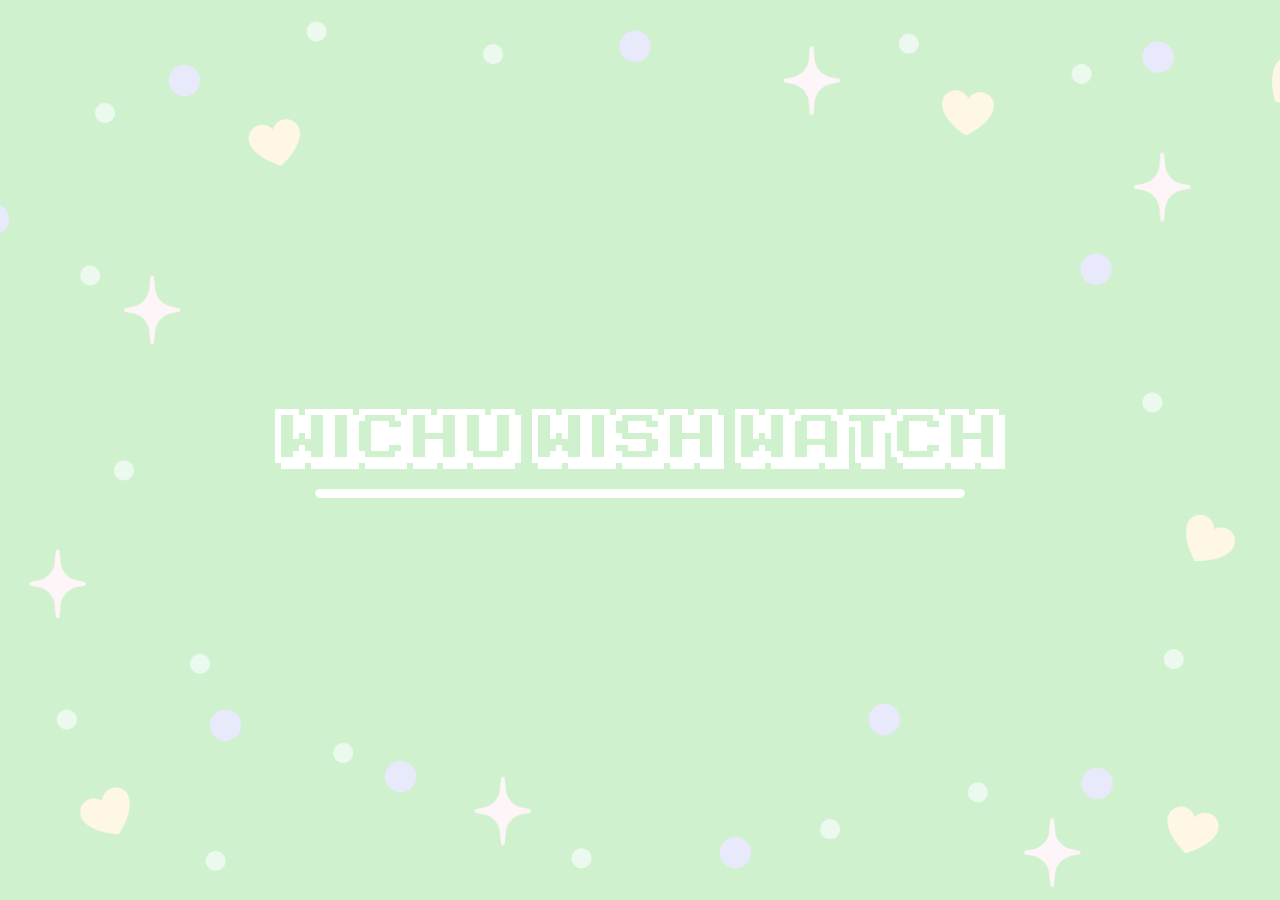
<file: index.html>
<!DOCTYPE html>
<html lang="ko">
<head>
  <meta charset="UTF-8">
  <meta name="viewport" content="width=device-width, initial-scale=1.0">
  <title>WICHU WISH WATCH</title>
  <link rel="stylesheet" href="assets/css/style.css">
  <style>
  /* 로딩 중에는 게임 화면 숨기기 */
  .site-wrap {
    visibility: hidden;
  }

  /* 로딩 화면 기본 표시 */
  #loadingScreen {
    position: fixed;
    inset: 0;
    z-index: 9999;
  }
</style>
</head>
<body>
	<!-- 첫 번째 로딩 화면 -->
<div class="loading-screen" id="loadingScreen">

  <img
    src="assets/images/logo-title.png"
    alt="WICHU WISH WATCH"
    class="loading-logo"
  >

  <div class="loading-bar">
    <div class="loading-progress"></div>
  		</div>
	</div>

	<!--다마고치 화면 -->
  <div class="site-wrap">


    <main class="game-page">
      <section class="device-area">

        <div class="device" id="device">
          <img
            src="assets/images/device-shell.png"
            alt="WICHU WISH WATCH device"
            class="device-shell"
          >

 
<div class="screen-area" id="screenArea">

  <!-- WELCOME 화면 -->
  <div class="welcome-screen" id="welcomeScreen">

    <div class="welcome-sequence">

      <!-- 타이핑 효과: WELCOME! -->
      <div class="welcome-type-wrap">
        <div class="welcome-type-mask" id="welcomeTypeMask">
          <img
            src="assets/images/text-welcome.png"
            alt="Welcome!"
            class="welcome-image"
          >
        </div>
      </div>

      <!-- 한 번에 등장: BE MY WISH -->
      <div class="wish-message" id="wishMessage" hidden>
        <img
          src="assets/images/text-be-my-wish.png"
          alt="BE MY WISH and MAKE a WISH"
          class="wish-image"
        >
      </div>

    </div>
  </div>

  <!-- 위츄 이름 짓기 화면 -->
  <div class="name-screen" id="nameScreen" hidden>

    <div class="name-title">
      Name your<br>WICHU!
    </div>

    <input
      type="text"
      id="wichuName"
      placeholder="WICHU NAME"
      aria-label="위츄 이름"
      autocomplete="off"
    >

    <button type="button" id="startButton">
      START
    </button>

  </div>

</div>



          <!-- 버튼 클릭 영역 -->
          <button class="device-button button-a" id="buttonA" aria-label="왼쪽 버튼 A"></button>
          <button class="device-button button-b" id="buttonB" aria-label="가운데 버튼 B"></button>
          <button class="device-button button-c" id="buttonC" aria-label="오른쪽 버튼 C"></button>
        </div>

      </section>
    </main>

  </div>

  <script src="assets/js/script.js"></script>
</body>
</html>
</file>
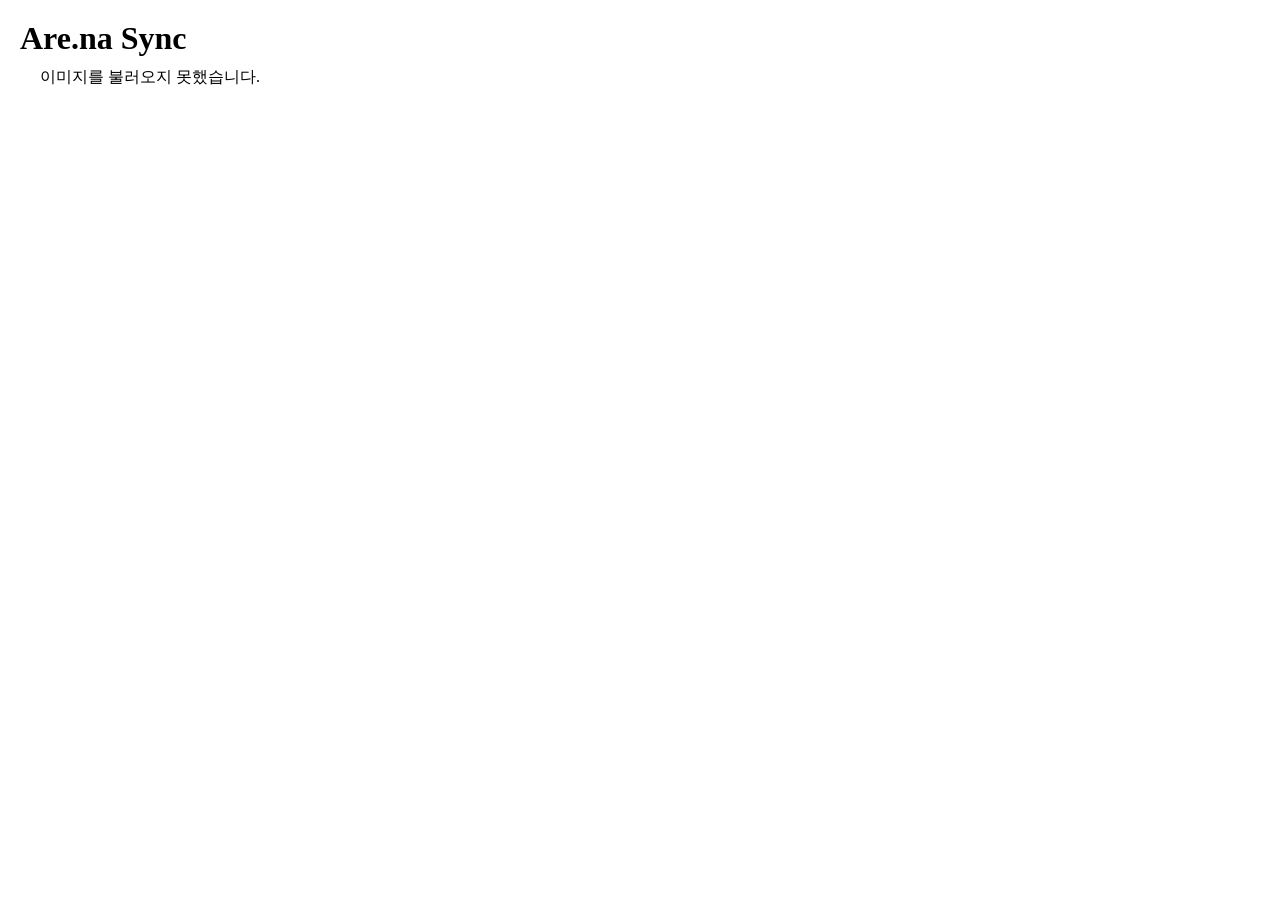
<file: arena-sync/index.html>
<!DOCTYPE html>
<html>
<head>
	<meta charset="utf-8">
  <title>Are.na Sync</title>
  <meta name="description" content="설명">
  <meta name="keywords" content="키워드1, 키워드2">
  <meta property="og:image" content="">
  <meta name="viewport" content="width=device-width, user-scalable=no">
  <link rel="stylesheet" href="style.css">
  <link rel="icon" type="image/png" href="">

</head>
<body>
<h1>Are.na Sync</h1>

<div id="arena-01" class="arena-gallery"></div>

<script src="script.js"></script>
</body>
</html>
</file>
<file: assets/css/style.css>
* {
  box-sizing: border-box;
  margin: 0;
  padding: 0;
}

html, body {
  width: 100%;
  min-height: 100%;
}

body {
  font-family: Arial, sans-serif;
  color: #333;
  background-image: url("../images/site-bg-desktop.png");
  background-size: cover;
  background-position: center;
  background-repeat: no-repeat;
  background-attachment: fixed;
}

.site-wrap {
  min-height: 100vh;
  display: flex;
  flex-direction: column;
  padding: 20px 16px 32px;
}

.site-header {
  display: flex;
  justify-content: center;
  align-items: center;
  padding-top: 8px;
  padding-bottom: 16px;
}

.site-logo {
  width: min(92vw, 760px);
  height: auto;
  display: block;
}

.game-page {
  flex: 1;
  display: flex;
  justify-content: center;
  align-items: center;
}

.device-area {
  width: 100%;
  display: flex;
  justify-content: center;
  align-items: flex-start;
}

.device {
  position: relative;
  width: min(84vw, 600px);
  aspect-ratio: 1723 / 2048;
}

.device-shell {
  width: 100%;
  height: auto;
  display: block;
}

/* 스크린 영역 */
.screen-area {
  position: absolute;

  left: 25.6%;
  top: 29.1%;

  width: 48.8%;
  height: 36.5%;

  overflow: hidden;
  border-radius: 5%;
}

.screen-placeholder {
  width: 100%;
  height: 100%;
  background-image: url("../images/site-bg-desktop.png");
  background-size: cover;
  background-position: center;
  display: flex;
  flex-direction: column;
  align-items: center;
  justify-content: center;
  text-align: center;
  padding: 16px;
}

.screen-label {
  font-size: 1rem;
  font-weight: bold;
  letter-spacing: 0.08em;
  color: #7f6380;
  margin-bottom: 8px;
}

.screen-sub {
  font-size: 0.8rem;
  line-height: 1.4;
  color: #7f6380;
}

/* 버튼 클릭 영역 */
.device-button {
  position: absolute;
  width: 12%;
  aspect-ratio: 1 / 1;
  border: none;
  background: transparent;
  border-radius: 999px;
  cursor: pointer;
}

.device-button:focus-visible {
  outline: 3px dashed rgba(255, 255, 255, 0.9);
  outline-offset: 4px;
}

/* 버튼 위치 */
.button-a {
  left: 29.35%;
  top: 76.96%;
  transform: translate(-50%, -50%);
}

.button-b {
  left: 49.87%;
  top: 81.28%;
  transform: translate(-50%, -50%);
}

.button-c {
  left: 70.65%;
  top: 76.96%;
  transform: translate(-50%, -50%);
}

@media (max-width: 768px) {
  body {
    background-image: url("../images/site-bg-mobile.png");
    background-attachment: scroll;
  }

  .site-wrap {
    padding: 18px 12px 28px;
  }

  .site-logo {
    width: min(92vw, 520px);
  }

  .game-page {
  align-items: center;
}

  .device {
    width: min(86vw, 430px);
  }

 
  .screen-placeholder {
    background-image: url("../images/site-bg-mobile.png");
    padding: 12px;
  }

  .screen-label {
    font-size: 0.8rem;
  }

  .screen-sub {
    font-size: 0.68rem;
  }

  .device-button {
    width: 13.5%;
  }
}

/* =========================
   LOADING SCREEN
========================= */

.loading-screen {
  position: fixed;
  inset: 0;
  width: 100%;
  height: 100dvh;

  background-image: url("../images/site-bg-desktop.png");
  background-size: cover;
  background-position: center;

  display: flex;
  flex-direction: column;
  justify-content: center;
  align-items: center;
  gap: 20px;

  z-index: 9999;
  transition: opacity 0.6s ease;
}

/* 로딩 화면 전용 타이틀 */
.loading-logo {
  display: block;
  width: min(62vw, 730px);
  height: auto;
  image-rendering: pixelated;
}

/* 로딩 바 전체 영역 */
.loading-bar {
  width: min(56vw, 650px);
  height: 9px;
  border-radius: 20px;
  overflow: hidden;
}

/* 흰색 로딩 바 */
.loading-progress {
  width: 0%;
  height: 100%;
  background-color: white;
  border-radius: 20px;
  animation: loadingFill 3s linear forwards;
}

/* 로딩 바 채워지는 애니메이션 */
@keyframes loadingFill {
  from {
    width: 0%;
  }

  to {
    width: 100%;
  }
}

/* 로딩 완료 후 사라지는 효과 */
.loading-screen.fade-out {
  opacity: 0;
  pointer-events: none;
}

/* 모바일 */
@media (max-width: 768px) {
  .loading-screen {
    background-image: url("../images/site-bg-mobile.png");
  }

  .loading-logo {
    width: 80vw;
  }

  .loading-bar {
    width: 74vw;
    height: 7px;
  }
}

/* =========================
   WELCOME & NAME SCREEN
========================= */

.welcome-screen,
.name-screen {
  position: absolute;
  inset: 0;
  width: 100%;
  height: 100%;
  background-color: #fff7fb;
  color: #ed8ab8;
  text-align: center;
}


/* =========================
   WELCOME IMAGE ANIMATION
========================= */

/* 환영 화면 */
.welcome-screen {
  display: flex;
  justify-content: center;
  align-items: center;
  padding: 12px;
}

/* 두 이미지의 전체 배치 */
.welcome-sequence {
  width: 100%;
  height: 100%;
  display: flex;
  flex-direction: column;
  justify-content: center;
  align-items: center;
  gap: 18px;
}

/* WELCOME 이미지의 표시 크기 */
.welcome-type-wrap {
  width: 76%;
}

/* 이미지가 한 글자씩 나타나는 영역 */
.welcome-type-mask {
  width: 100%;
  overflow: hidden;
  clip-path: inset(0 100% 0 0);
}

/* WELCOME PNG */
.welcome-image {
  display: block;
  width: 100%;
  height: auto;
}

/* 타이핑 애니메이션 */

.welcome-type-mask.is-typing {
  animation: revealWelcome 1.6s steps(8, end) forwards;
}

@keyframes revealWelcome {
  from {
    clip-path: inset(0 100% 0 0);
  }

  to {
    clip-path: inset(0 0 0 0);
  }
}

/* 두 번째 문구 */
.wish-message {
  display: flex;
  justify-content: center;
  align-items: center;
  width: 66%;
}

/* 두 번째 PNG */
.wish-image {
  display: block;
  width: 100%;
  height: auto;
}

/* hidden이 적용되면 완전히 숨기기 */
.wish-message[hidden],
.welcome-screen[hidden],
.name-screen[hidden] {
  display: none;
}


/* 이름 짓기 화면 */
.name-screen {
  display: flex;
  flex-direction: column;
  justify-content: center;
  align-items: center;
  gap: 14px;
  padding: 18px 16px;
}

.name-screen[hidden],
.welcome-screen[hidden] {
  display: none;
}

.name-title {
  width: 84%;
  min-height: 96px;
  padding: 16px 10px;
  border: 3px solid #f3a0c7;
  border-radius: 18px;
  background-color: #fff4fa;
  font-family: "WichuPixel", sans-serif;
  font-size: clamp(22px, 2.8vw, 34px);
  font-weight: normal;
  line-height: 1.55;
  color: #f29ac0;
  display: flex;
  align-items: center;
  justify-content: center;
  text-align: center;
}

#wichuName {
  width: 84%;
  min-width: 0;
  height: 52px;
  padding: 10px 12px;
  background: #e8a6c7;
  border: 3px solid #f3a0c7;
  border-radius: 10px;
  outline-color: #ed8ab8;
  color: #fffafc;
  font-family: "WichuPixel", sans-serif;
  font-size: clamp(18px, 2vw, 26px);
  text-align: center;
}

#wichuName::placeholder {
  color: rgba(255, 250, 252, 0.78);
  font-family: "WichuPixel", sans-serif;
  font-size: clamp(16px, 1.8vw, 22px);
}

#startButton {
  width: 58%;
  height: 40px;
  padding: 0;
  background-color: #fff4fa;
  border: 3px solid #f3a0c7;
  border-radius: 12px;
  color: #f29ac0;
  font-family: "WichuPixel", sans-serif;
  font-size: clamp(16px, 1.7vw, 22px);
  cursor: pointer;
}

#startButton:hover {
  background-color: #ffe2ef;
}


/* 이름 짓기 화면 전용 폰트 */

@font-face {
  font-family: "WichuPixel";
  src: url("../fonts/fs-pixel-sans-unicode-regular.ttf") format("truetype");
  font-weight: 400;
  font-style: normal;
}

/* 이름 짓기 화면에 폰트 적용 */
.name-title,
#wichuName,
#startButton {
  font-family: "WichuPixel", sans-serif;
}


/* 이름 짓기 화면 - 하트 패턴 배경 */
.name-screen {
  background-color: #fff7fb;
  background-image: url("../images/screen-heart-bg.png");
  background-size: 100% 100%;
  background-position: center;
  background-repeat: no-repeat;
}

/* 이름 짓기 화면 전환 효과 */
.name-screen {
  transition: opacity 0.35s ease;
}

.name-screen.is-entering {
  opacity: 0;
}

.name-screen.is-visible {
  opacity: 1;
}


/* WELCOME → 이름 짓기 화면 전환 */

.name-screen {
  z-index: 2;
  transition: opacity 0.4s ease;
}

.name-screen.is-entering {
  opacity: 0;
}

.name-screen.is-visible {
  opacity: 1;
}


/* 한글 픽셀 폰트 연결 */
@font-face {
  font-family: "WichuKorean";
  src: url("../fonts/Galmuri9.ttf") format("truetype");
  font-weight: 400;
  font-style: normal;
}

/* 이름 입력창: 영어 + 한글 */
#wichuName {
  font-family: "WichuPixel", "WichuKorean", sans-serif;
}
</file>
<file: arena-sync/style.css>
*{
 margin : 0;
 padding: 0;
 box-sizing: border-box;
}

body {
    margin: 20px;
}

.arena-gallery {
  margin-left: 20px;
  margin-top: 10px;
  display: flex;
  flex-wrap: wrap;
  gap: 10px;
}


img {
  width: 100px;
  height: auto;
  display: block;
}
</file>
